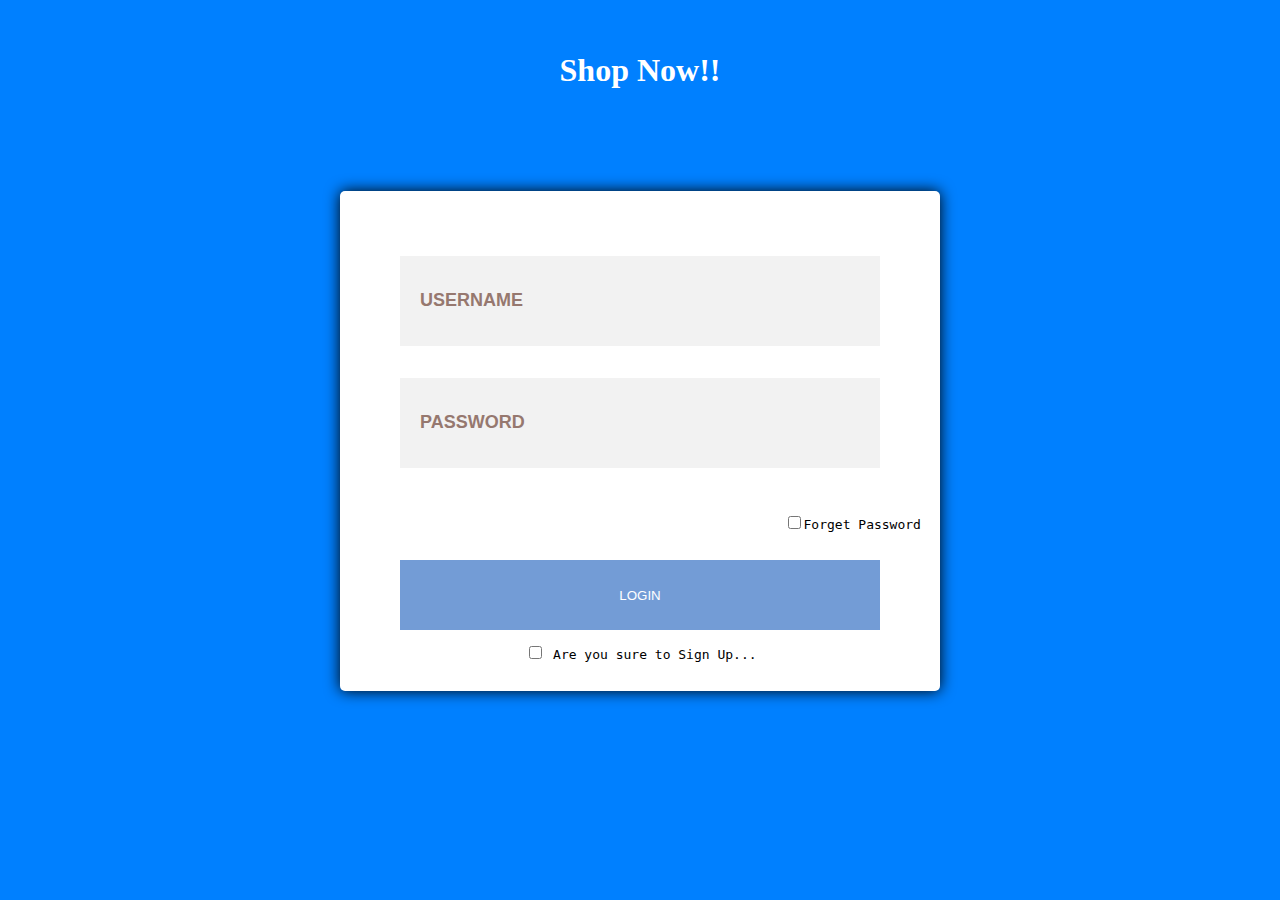
<file: login.html>
<html>
<head>
<style>
body{
  background:#0080ff;
  }
#out{
   height:500px;
   width:600px;
   background:white;
   margin:100px auto;
   box-shadow:0px 0px 15px black;
   padding:65px 60px;
   box-sizing:border-box;
   border-radius:5px;
   }
   .hw{
      height:90px;
	  width:100%;
   background:#f2f2f2;
   margin-bottom:32px;
   border:none;
   padding-left:20px;
   box-sizing:border-box;
   font-sizing:20px;
   }
   ::placeholder{
          color:#96786f;
		  font-weight:bold;
		  font-size:18px;
		  }
	.cw{
	height:70px;width:100%;
   background:#739cd6;
   border:none;
   font-sizing:20px;
   color:white;
   }
  .cw:hover{
      background:aqua; 
	  color:white;
	  transition:all ease 2s;
	  border:5px solid lightgreen;
	  }
 h1{
   color:white;
   text-align:center;
   margin:50px auto;
   font-sizing:30px;
   border:2px solid #0080ff;
 }
 #out:hover{
         background:#8080c0;
		 transition:all ease 2s;
		 }
</style>
</head>
<body>
<h1>Shop Now!!</h1>

<div id="out">
    
<input type="email" placeholder="USERNAME" class="hw" /><br/>
<input type="password" placeholder="PASSWORD" class="hw" /><br/>
<pre>                                                 <input type="checkbox" style="font-sizing:20px;line-height:500px;font-weight:bold;"/>Forget Password<br/>   </pre>
<input type="submit"  class="cw" value="LOGIN" /><br/>
<pre>                <input type="checkbox"/> Are you sure to Sign Up...       </pre>
</div
</body>
</html>
</file>
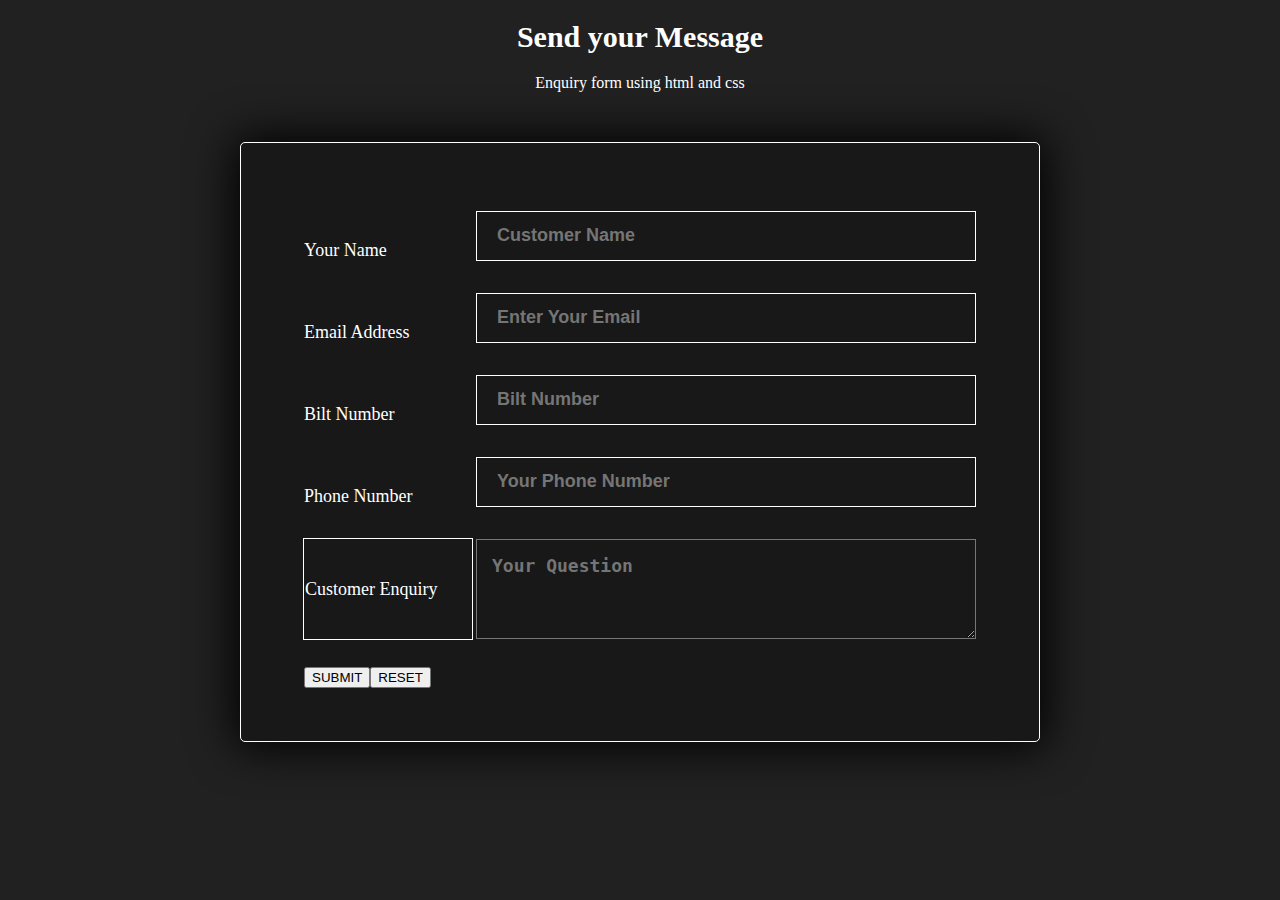
<file: msg.html>
<html>
<head>
<style>

h1{
  color:white;
  font-size:30px;
  margin:20px auto;
  text-align:center;
  }
  body{
  background:#212121;
  }
#box{
   height:600px;width:800px;
   background:#181818;
   margin:50px auto;
   box-shadow:0px 0px 45px 5px black;
   padding:65px 60px;
   box-sizing:border-box;
   border-radius:5px;
   border:1px solid white;
   }
   .txt{
      height:50px;
	  width:500px;
   background:#181818;
   margin-bottom:28px;
   padding-left:20px;
   box-sizing:border-box;
   font-sizing:20px;
   border:1px solid white;
   }
   ::placeholder{
          color:;
		  font-weight:bold;font-size:18px;
		  }
	.btn{
	height:70px;width:100%;
   border:none;
   font-sizing:20px;
   color:black;
   margin-left:285px;
   box-sizing:border-box;
   
   }
  .btn:hover{
      background:#408080; 
	  color:white;
	  transition:all ease 2s;
	  border:15px solid #400080;
	  }
    .area{
         height:100px;
         width:500px;
		 background:#181818;
		 color:white;
		 padding:15px;
       }		 
</style>
</head>
<body>
<h1>Send your Message</h1>
<p style="color:white;text-align:center;">Enquiry form using html and css</p>
<div id="box">
<table>
<tr>
<td style="color:white;height:50px;width:150px;font-size:18px;">Your Name</td>
<td><input type="text" placeholder="Customer Name" class="txt"/></td>
</tr>
<tr>
<td style="color:white;height:50px;width:150px;font-size:18px;">Email Address</td>
<td><input type="email" placeholder="Enter Your Email" class="txt"/></td>
</tr>
<tr>
<td style="color:white;height:50px;width:150px;font-size:18px;">Bilt Number</td>
<td><input type="number" placeholder="Bilt Number" class="txt"/></td>
</tr>
<tr>
<td style="color:white;height:50px;width:150px;font-size:18px;">Phone Number</td>
<td><input type="text" placeholder="Your Phone Number" class="txt"/></td>
</tr> 
<tr>
<td style="color:white;height:50px;width:150px;font-size:18px;border:1px solid white;">Customer Enquiry</td>
<td><textarea placeholder="Your Question" class="area"></textarea></td>
</tr>
<tr>
<td class="btn"><input type="submit" value="SUBMIT"/><input type="reset" value="RESET"/></td>
</tr>
</table>
</div>
</body>
</html>
</file>
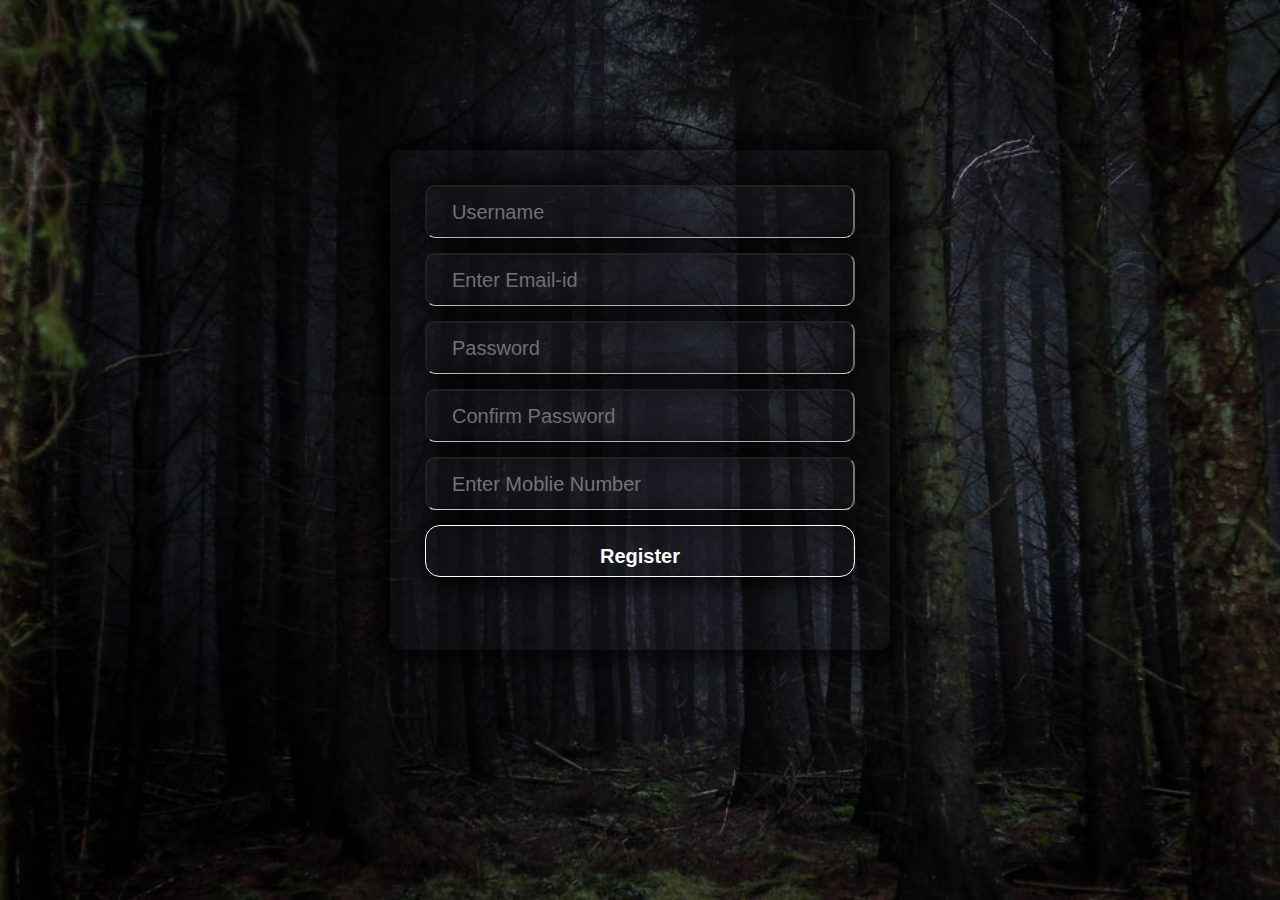
<file: signup.html>
<html>
<head>
<style>
body{
    background:url(tree.jfif);
	background-size:cover;
	}
#out{
   height:500px;
   width:500px;
   background:rgba(20,21,25,.4);
   padding:35px;
   box-sizing:border-box;
   box-shadow:0px 0px 30px 7px black;
   margin:150px auto;
   border-radius:10px;
   transition:all ease 2s;
   }
   .us{
   height:40px;
   width:100%;
   background:rgba(20,21,25,.4);
   padding:25px;
   box-sizing:border-box;
   box-shadow:0px 0px 40px 5px black;
   margin-bottom:15px;
   border-radius:10px;
   border-bottom:1px solid white;
   font-size:20px;
   }
   .as{
   height:40px;
   width:100%;
   background:rgba(20,21,25,.4);
   padding:25px;
   box-sizing:border-box;
   box-shadow:0px 0px 30px 5px black;
   margin-bottom:25px;
   border-radius:15px;
   border:1px solid white;
   text-align:center;
   font-weight:bold;
   color:white;
   font-size:20px;
   line-height:10px;
   }
   #out:hover{
   color:white;
   background:brown;
   border-radius:10px;
   border-bottom:1px solid white;
   font-size:20px;
   transition:all ease 2s;
   transform:scale(1.2);
   }
</style>
</head>
<body>
<div id="out">
<input type="email" placeholder="Username" class="us"/><br/>
<input type="text" placeholder="Enter Email-id" class="us"/><br/>
<input type="password" placeholder="Password" class="us"/><br/>
<input type="password" placeholder="Confirm Password" class="us"/><br/>
<input type="text" placeholder="Enter Moblie Number" class="us" min="10"/><br/>
<input type="submit" value="Register" class="as"/><br/>
</div>
</body>
</html>
</file>
